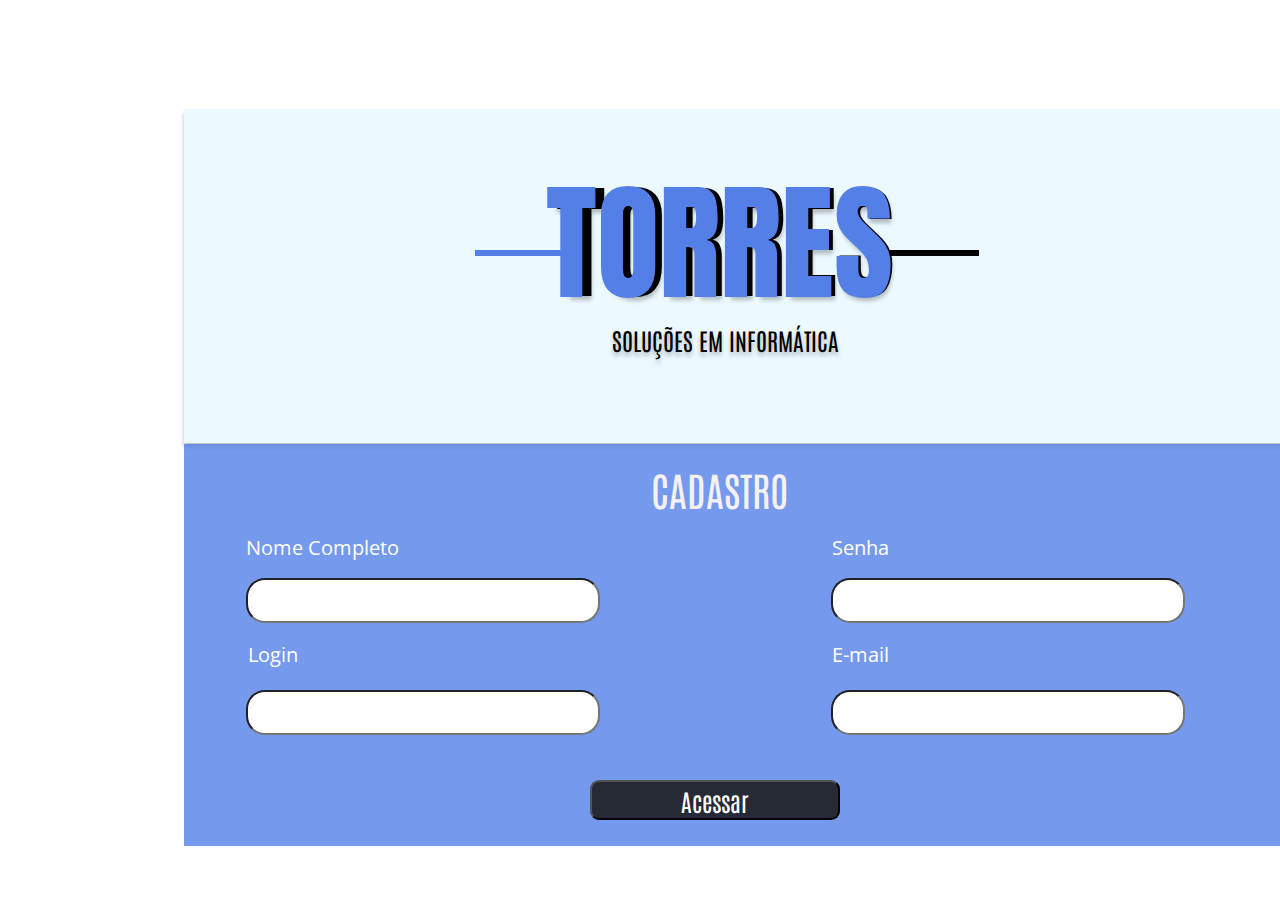
<file: cadastro.html>
<!DOCTYPE html>
<html lang="pt-br">
<head>
    <meta charset="UTF-8">
    <meta http-equiv="X-UA-Compatible" content="IE=edge">
    <meta name="viewport" content="width=device-width, initial-scale=1.0">
    <link rel="stylesheet" href="styles cadastro.css">
    <title>Tela de Login</title>
</head>
<body>
    
    <div class="cxtopo"></div>
    <div class="cxinferior"></div>
   
    
    <a href="index.html"> <h1 class="logo" for="logo"> TORRES </h1></a>
    <a href="index.html">
        <h2 class="sombraLogo"> TORRES</h2>
    </a>
    <h3 class="subtitulo"> SOLUÇÕES EM INFORMÁTICA </h3>
    
    <div class="setaEsquerda"> </div>
    <div class="setaDireita"> </div>
    
    <h4 class="tcadastro">CADASTRO</h4>
    
    <form action="">

        <label class="lnome" for="nome">Nome Completo</label>
        <input class="cxnome" type="text" name="nome" id="nome">
        <label class="llogin" for="login">Login</label>
        <input class="cxlogin" type="login" name="login" id="login">
        <label class="lsenha" for="senha">Senha</label>
        <input class="cxsenha" type="password" name="senha" id="senha">
        <label class="lemail" for="e-mail">E-mail</label>
        <input class="cxemail" type="email" name="login" id="login">
        <a href="google.com"><input class="cadastrar" type="button" value="Acessar"></a>


    </form>
    
</body>
</html>
</file>
<file: styles cadastro.css>
@import url('https://fonts.googleapis.com/css2?family=Antonio:wght@100;200;300;400;500;600;700&display=swap');
 @import url('https://fonts.googleapis.com/css2?family=Anton&family=Antonio:wght@100;200;300;400;500;600;700&display=swap');
 @import url('https://fonts.googleapis.com/css2?family=Antonio:wght@100;200;300;400;500;600;700&family=Open+Sans:ital,wght@0,300;0,400;0,500;0,600;0,700;0,800;1,300;1,400;1,500;1,600;1,700;1,800&display=swap');


.cxtopo {

    position: absolute;
    width: 1106px;
    height: 334px;
    left: 184px;
    top: 109px;

    background: #ECF9FF;
    mix-blend-mode: normal;
    box-shadow: 0px 4px 4px rgba(0, 0, 0, 0.25);


}

.cxinferior {

    position: absolute;
    width: 1106px;
    height: 402px;
    left: 184px;
    top: 444px;
    
    background: rgba(83, 127, 231, 0.8);

}


.logo {
    position: absolute;
    width: 377px;
    height: 174px;
    left: 537px;
    top: 65px;
    
    font-family: 'Anton';
    font-style: normal;
    font-weight: 400;
    font-size: 125px;
    line-height: 188px;
    text-align: center;
    color: #000000;
    
    text-shadow: 0px 4px 4px rgba(0, 0, 0, 0.25);
    
  
    
}

.sombraLogo {

    position: absolute;
    width: 377px;
    height: 174px;
    left: 531px;
    top: 40px;
    
    font-family: 'Anton';
    font-style: normal;
    font-weight: 400;
    font-size: 128px;
    line-height: 193px;
    text-align: center;
    color: #537FE7;

}

.setaEsquerda {

    box-sizing: border-box;

    position: absolute;
    width: 89px;
    height: 0px;
    left: 475px;
    top: 250px;
    
    border: 3px solid #537FE7;
    transform: rotate(-180deg);
}

.setaDireita {

    box-sizing: border-box;
    position: absolute;
    width: 89px;
    height: 0px;
    left: 890px;
    top: 250px;
    border: 3px solid #000000;
    transform: rotate(-180deg);


}



.subtitulo {

    position: absolute;
    width: 500px;
    height: 31px;
    left: 475px;
    top: 300px;
    font-family: 'Antonio';
    font-style: normal;
    font-weight: 400;
    font-size: 24px;
    line-height: 31px;
    text-align: center;
    color: #000000;
    text-shadow: 0px 4px 4px rgba(0, 0, 0, 0.25);



}

.tcadastro {

    position: absolute;
    width: 203px;
    height: 82px;
    left: 618px;
    top: 410px;
    
    font-family: 'Antonio';
    font-style: normal;
    font-weight: 400;
    font-size: 40px;
    line-height: 52px;
    text-align: center;
    
    color: #F6F1F1;
    
}


.lnome {
    position: absolute;
    width: 153px;
    height: 27px;
    left: 246px;
    top: 534px;
    
    font-family: 'Open Sans';
    font-style: normal;
    font-weight: 400;
    font-size: 20px;
    line-height: 27px;
    text-align: center;
    
    color: #FFFFFF;
}

.cxnome {

    position: absolute;
    width: 346px;
    height: 39px;
    left: 246px;
    top: 578px;
    background: #FFFFFF;
    border-radius: 19px;
}

.llogin {

    position: absolute;
    width: 51px;
    height: 27px;
    left: 247px;
    top: 641px;
    
    font-family: 'Open Sans';
    font-style: normal;
    font-weight: 400;
    font-size: 20px;
    line-height: 27px;
    text-align: center;
    
    color: #FFFFFF;
}

.cxlogin {

    position: absolute;
    width: 346px;
    height: 39px;
    left: 246px;
    top: 690px;

    background: #FFFFFF;
    border-radius: 19px;
}


.cxcadastrar {

    position: absolute;
    width: 259px;
    height: 82px;
    left: 590px;
    top: 763px;
    
    background: #252A35;
    border-radius: 9px;
    
    position: absolute;
    width: 250px;
    height: 40px;
    left: 618px;
    top: 780px;
    font-family: 'Antonio';
    font-style: normal;
    font-weight: 400;
    font-size: 24px;
    line-height: 31px;
    text-align: center;
    color: #FFFFFF;
}


.cadastrar {
    /*position: absolute;
    width: 259px;
    height: 49px;
    left: 590px;
    top: 763px;
    
    background: #252A35;
    border-radius: 9px;

    position: absolute;
    width: 203px;
    height: 82px;
    left: 618px;
    top: 771px;
    
    font-family: 'Antonio';
    font-style: normal;
    font-weight: 400;
    font-size: 24px;
    line-height: 31px;
    text-align: center;
    color: #FFFFFF;*/

    position: absolute;
    width: 300px;
    height: 50px;
    left: 590px;
    top: 600px;
    background: #252A35;
    border-radius: 9px;
    
    position: absolute;
    width: 250px;
    height: 40px;
    left: 590px;
    top: 780px;
    font-family: 'Antonio';
    font-style: normal;
    font-weight: 400;
    font-size: 24px;
    line-height: 31px;
    text-align: center;
    color: #FFFFFF;
}


.lsenha {
    position: absolute;
    width: 58px;
    height: 27px;
    left: 831px;
    top: 534px;
    
    font-family: 'Open Sans';
    font-style: normal;
    font-weight: 400;
    font-size: 20px;
    line-height: 27px;
    text-align: center;
    
    color: #FFFFFF;
    
}

.cxsenha {
    position: absolute;
    width: 346px;
    height: 39px;
    left: 831px;
    top: 578px;

    background: #FFFFFF;
    border-radius: 19px;

}

.lemail {
    position: absolute;
    width: 58px;
    height: 27px;
    left: 831px;
    top: 641px;

    font-family: 'Open Sans';
    font-style: normal;
    font-weight: 400;
    font-size: 20px;
    line-height: 27px;
    text-align: center;

    color: #FFFFFF;
}

.cxemail {

    position: absolute;
    width: 346px;
    height: 39px;
    left: 831px;
    top: 690px;

    background: #FFFFFF;
    border-radius: 19px;

}
</file>
